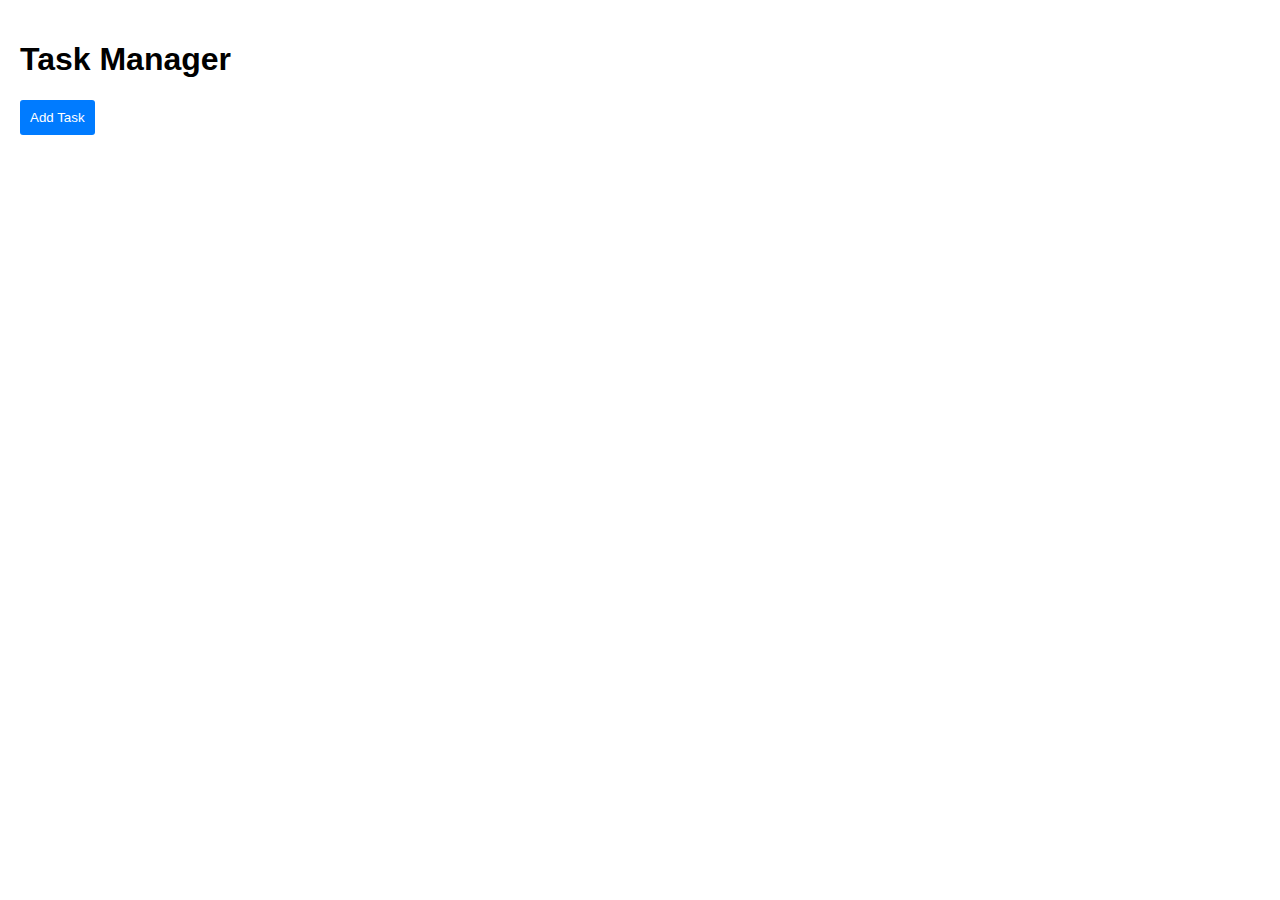
<file: main-page/index.html>
<!DOCTYPE html>
<html>

<head>
  <title>Task Manager</title>
  <link rel="stylesheet" href="styles.css">
</head>

<body>
  <h1>Task Manager</h1>
  <div id="taskListContainer">
    <ul id="taskList"></ul>
  </div>
  <button onclick="addTask()">Add Task</button>

  <!-- Edit Task Modal -->
  <div id="editTaskModal" class="modal">
    <div class="modal-content">
      <h2>Edit Task</h2>
      <label for="editTitle">Title:</label>
      <input type="text" id="editTitle">
      <label for="editDescription">Description:</label>
      <textarea id="editDescription"></textarea>
      <label for="editDueDate">Due Date:</label>
      <input type="date" id="editDueDate">
      <label for="editPriority">Priority:</label>
      <select id="editPriority">
        <option value="low">Low</option>
        <option value="medium">Medium</option>
        <option value="high">High</option>
      </select>
      <label for="editStatus">Status:</label>
      <select id="editStatus">
        <option value="not-started">Not Started</option>
        <option value="in-progress">In Progress</option>
        <option value="completed">Completed</option>
      </select>
      <button onclick="saveEditedTask()">Save</button>
      <button onclick="closeModal()">Cancel</button>
    </div>
  </div>

  <script>
    let taskList = [];

    // Retrieve tasks from localStorage
    if (localStorage.getItem("tasks")) {
      taskList = JSON.parse(localStorage.getItem("tasks"));
    }

    // Function to display task list
    function displayTaskList() {
      const taskListElement = document.getElementById("taskList");
      taskListElement.innerHTML = "";

      taskList.forEach(task => {
        const li = document.createElement("li");
        li.innerHTML = `
          <span class="task-title">${task.title}</span>
          <span class="task-actions">
            <button onclick="openEditModal('${task.id}')">Edit</button>
            <button onclick="deleteTask('${task.id}')">Delete</button>
          </span>
          <p class="task-description">${task.description}</p>
          <p class="task-due-date">Due Date: ${task.dueDate}</p>
          <p class="task-priority">Priority: ${task.priority}</p>
          <p class="task-status">Status: ${task.status}</p>
        `;
        taskListElement.appendChild(li);
      });
    }

    // Function to add a new task
    function addTask() {
      const title = prompt("Enter task title:");
      const description = prompt("Enter task description:");
      const dueDate = prompt("Enter task due date (YYYY-MM-DD):");
      const priority = prompt("Enter task priority (low, medium, high):");
      const status = prompt("Enter task status (not-started, in-progress, completed):");

      const task = {
        id: Date.now().toString(),
        title,
        description,
        dueDate,
        priority,
        status
      };

      taskList.push(task);
      displayTaskList();

      // Store tasks in localStorage
      localStorage.setItem("tasks",JSON.stringify(taskList));
}// Function to open edit modal
function openEditModal(taskId) {
  const task = taskList.find(task => task.id === taskId);
  if (task) {
    document.getElementById("editTitle").value = task.title;
    document.getElementById("editDescription").value = task.description;
    document.getElementById("editDueDate").value = task.dueDate;
    document.getElementById("editPriority").value = task.priority;
    document.getElementById("editStatus").value = task.status;

    document.getElementById("editTaskModal").style.display = "block";
    document.getElementById("editTaskModal").dataset.taskId = taskId;
  }
}

// Function to save edited task
function saveEditedTask() {
  const taskId = document.getElementById("editTaskModal").dataset.taskId;
  const taskIndex = taskList.findIndex(task => task.id === taskId);

  if (taskIndex !== -1) {
    const editedTask = {
      id: taskId,
      title: document.getElementById("editTitle").value,
      description: document.getElementById("editDescription").value,
      dueDate: document.getElementById("editDueDate").value,
      priority: document.getElementById("editPriority").value,
      status: document.getElementById("editStatus").value
    };

    taskList[taskIndex] = editedTask;
    displayTaskList();
    closeModal();

    // Store tasks in localStorage
    localStorage.setItem("tasks", JSON.stringify(taskList));
  }
}

// Function to delete a task
function deleteTask(taskId) {
  taskList = taskList.filter(task => task.id !== taskId);
  displayTaskList();

  // Store tasks in localStorage
  localStorage.setItem("tasks", JSON.stringify(taskList));
}

// Function to close edit modal
function closeModal() {
  document.getElementById("editTaskModal").style.display = "none";
}

// Display initial task list
displayTaskList();

  </script>
</body>
</html>
</file>
<file: main-page/styles.css>
body {
    font-family: Arial, sans-serif;
    background-color: #ffffff;
    margin: 0;
    padding: 20px;
  }
  
  .container {
    max-width: 800px;
    margin: auto;
    background-color: #fff;
    padding: 20px;
    border-radius: 5px;
    box-shadow: 0 0 5px rgba(0,0,0,0.1);
  }
  
  form {
    display: flex;
    flex-direction: column;
    gap: 10px;
  }
  
  label {
    font-weight: bold;
    color: #007bff;
  }
  
  input, textarea, select {
    padding: 10px;
    border: 1px solid #ddd;
    border-radius: 3px;
  }
  
  input:focus, textarea:focus, select:focus {
    outline: none;
    border-color: #007bff;
  }
  
  button {
    padding: 10px;
    background-color: #007bff;
    color: #fff;
    border: none;
    cursor: pointer;
    border-radius: 3px;
  }
  
  button[type="submit"] {
    background-color: #28a745;
  }
  
  button[type="button"] {
    background-color: #dc3545;
  }
  
  .modal {
    display: none;
    position: fixed;
    z-index: 1;
    left: 0;
    top: 0;
    width: 100%;
    height: 100%;
    background-color: rgba(0,0,0,0.4);
    align-items: center;
    justify-content: center;
  }
  
  .modal-content {
    background-color: #fff;
    padding: 20px;
    max-width: 400px;
    border-radius: 5px;
  }
  
  .modal-buttons {
    display: flex;
    justify-content: flex-end;
    gap: 10px;
  }
  
  /* Additional styles for task list */
  #taskList {
    list-style: none;
    padding: 0;
    margin-top: 20px;
  }
  
  .task-item {
    display: flex;
    justify-content: space-between;
    align-items: center;
    padding: 10px;
    border-bottom: 1px solid #ddd;
  }
  
  .task-item .task-details {
    flex: 1;
  }
  
  .task-item .task-actions {
    display: flex;
    gap: 5px;
  }
  
  .task-item button {
    padding: 5px;
    background-color: #007bff;
    color: #fff;
    border: none;
    cursor: pointer;
    border-radius: 3px;
  }
  
  .task-item button.edit {
    background-color: #ffc107;
  }
  
  .task-item button.delete {
    background-color: #dc3545;
  }
</file>
